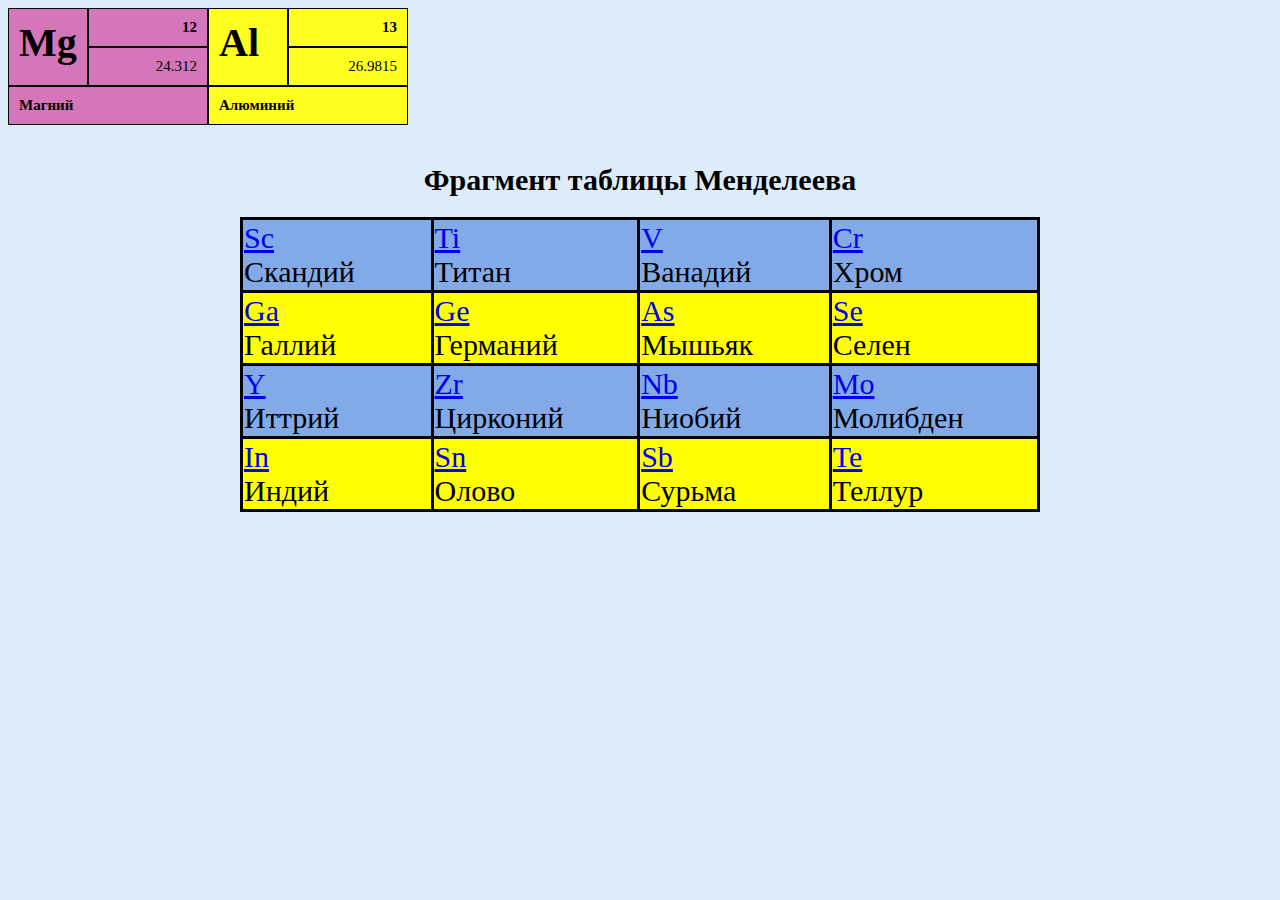
<file: index.html>
<!DOCTYPE html>
<html lang="en">

<head>
    <link rel="stylesheet" href="table.css">
    <meta charset="UTF-8">
    <meta name="viewport" content="width=device-width, initial-scale=1.0">
    <title>My_table</title>
</head>

<body>
    <main>
        <div class="container-element">
            <div class="element">
                <div class="item-1 a">Mg</div>
                <div class="item-1 b">12</div>
                <div class="item-1 c">24.312</div>
                <div class="item-1 d">Магний</div>
            </div>
            <div class="element">
                <div class="item-2 a">Al</div>
                <div class="item-2 b">13</div>
                <div class="item-2 c">26.9815</div>
                <div class="item-2 d">Алюминий</div>
            </div>
        </div>
    </main>
    <br>
    <table>
        <caption><strong>Фрагмент таблицы Менделеева</strong></caption>
        <tr bgcolor="#82a9e8">
            <td><a href="https://ru.wikipedia.org/wiki/Скандий" target="_blank">Sc</a><br>Скандий</td>
            <td><a href="https://ru.wikipedia.org/wiki/Титан_(элемент)" target="_blank">Ti</a><br>Титан</td>
            <td><a href="https://ru.wikipedia.org/wiki/Ванадий" target="_blank">V</a><br>Ванадий</td>
            <td><a href="https://ru.wikipedia.org/wiki/Хром" target="_blank">Cr</a><br>Хром</td>
        </tr>
        <tr bgcolor="yellow">
            <td><a href="https://ru.wikipedia.org/wiki/Галлий" target="_blank">Ga</a><br>Галлий</td>
            <td><a href="https://ru.wikipedia.org/wiki/Германий" target="_blank">Ge</a><br>Германий</td>
            <td><a href="https://ru.wikipedia.org/wiki/Мышьяк" target="_blank">As</a><br>Мышьяк</td>
            <td><a href="https://ru.wikipedia.org/wiki/Селен" target="_blank">Se</a><br>Селен</td>
        </tr>
        <tr bgcolor="#82a9e8">
            <td><a href="https://ru.wikipedia.org/wiki/Иттрий" target="_blank">Y</a><br>Иттрий</td>
            <td><a href="https://ru.wikipedia.org/wiki/Цирконий" target="_blank">Zr</a><br>Цирконий</td>
            <td><a href="https://ru.wikipedia.org/wiki/Ниобий" target="_blank">Nb</a><br>Ниобий</td>
            <td><a href="https://ru.wikipedia.org/wiki/Молибден" target="_blank">Mo</a><br>Молибден</td>
        </tr>
        <tr bgcolor="yellow">
            <td><a href="https://ru.wikipedia.org/wiki/Индий" target="_blank">In</a><br>Индий</td>
            <td><a href="https://ru.wikipedia.org/wiki/Олово" target="_blank">Sn</a><br>Олово</td>
            <td><a href="https://ru.wikipedia.org/wiki/Сурьма" target="_blank">Sb</a><br>Сурьма</td>
            <td><a href="https://ru.wikipedia.org/wiki/Теллур" target="_blank">Te</a><br>Теллур</td>
        </tr>
    </table>
</body>
</html>
</file>
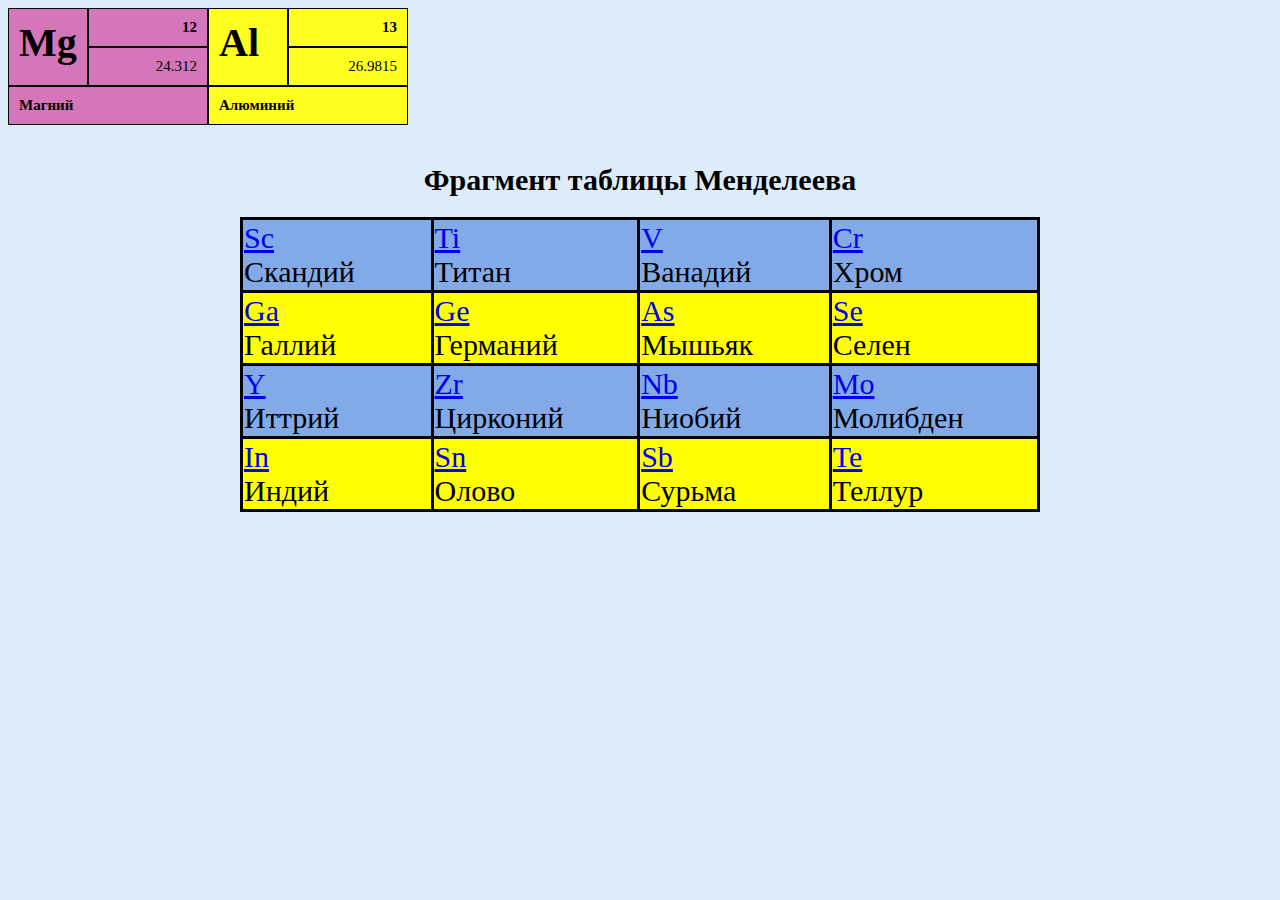
<file: table.html>
<!DOCTYPE html>
<html lang="en">

<head>
    <link rel="stylesheet" href="table.css">
    <meta charset="UTF-8">
    <meta name="viewport" content="width=device-width, initial-scale=1.0">
    <title>My_table</title>
</head>

<body>
    <main>
        <div class="container-element">
            <div class="element">
                <div class="item-1 a">Mg</div>
                <div class="item-1 b">12</div>
                <div class="item-1 c">24.312</div>
                <div class="item-1 d">Магний</div>
            </div>
            <div class="element">
                <div class="item-2 a">Al</div>
                <div class="item-2 b">13</div>
                <div class="item-2 c">26.9815</div>
                <div class="item-2 d">Алюминий</div>
            </div>
        </div>
    </main>
    <br>
    <table>
        <caption><strong>Фрагмент таблицы Менделеева</strong></caption>
        <tr bgcolor="#82a9e8">
            <td><a href="https://ru.wikipedia.org/wiki/Скандий" target="_blank">Sc</a><br>Скандий</td>
            <td><a href="https://ru.wikipedia.org/wiki/Титан_(элемент)" target="_blank">Ti</a><br>Титан</td>
            <td><a href="https://ru.wikipedia.org/wiki/Ванадий" target="_blank">V</a><br>Ванадий</td>
            <td><a href="https://ru.wikipedia.org/wiki/Хром" target="_blank">Cr</a><br>Хром</td>
        </tr>
        <tr bgcolor="yellow">
            <td><a href="https://ru.wikipedia.org/wiki/Галлий" target="_blank">Ga</a><br>Галлий</td>
            <td><a href="https://ru.wikipedia.org/wiki/Германий" target="_blank">Ge</a><br>Германий</td>
            <td><a href="https://ru.wikipedia.org/wiki/Мышьяк" target="_blank">As</a><br>Мышьяк</td>
            <td><a href="https://ru.wikipedia.org/wiki/Селен" target="_blank">Se</a><br>Селен</td>
        </tr>
        <tr bgcolor="#82a9e8">
            <td><a href="https://ru.wikipedia.org/wiki/Иттрий" target="_blank">Y</a><br>Иттрий</td>
            <td><a href="https://ru.wikipedia.org/wiki/Цирконий" target="_blank">Zr</a><br>Цирконий</td>
            <td><a href="https://ru.wikipedia.org/wiki/Ниобий" target="_blank">Nb</a><br>Ниобий</td>
            <td><a href="https://ru.wikipedia.org/wiki/Молибден" target="_blank">Mo</a><br>Молибден</td>
        </tr>
        <tr bgcolor="yellow">
            <td><a href="https://ru.wikipedia.org/wiki/Индий" target="_blank">In</a><br>Индий</td>
            <td><a href="https://ru.wikipedia.org/wiki/Олово" target="_blank">Sn</a><br>Олово</td>
            <td><a href="https://ru.wikipedia.org/wiki/Сурьма" target="_blank">Sb</a><br>Сурьма</td>
            <td><a href="https://ru.wikipedia.org/wiki/Теллур" target="_blank">Te</a><br>Теллур</td>
        </tr>
    </table>
</body>
</html>
</file>
<file: table.css>
body {
    background-color: #deecfa;
}

/* СТИЛИ ЭЛЕМЕНТОВ */

/* главный контейнер */
.container-element {
    display: grid;
    grid-template-columns: 200px 200px;
    /* grid-gap:20px ; отступы */
}

/* контейнер элемента */
.element {
    display: grid;
    grid-template-columns: 80px 120px;
    grid-template-areas:
        'a  b'
        'a  c'
        'd  d'
}
/* задаём области к классам */
.a {
    grid-area: a;
    text-align: left;
    font-size: 40px;
}

.b {
    grid-area: b;
    text-align: right;
    font-size: 15px;
}
.c {
    grid-area: c;
    text-align: right;
    font-size: 15px;
}
.d {
    grid-area: d;
    font-size: 15px;
}
.item-1,.item-2 {
    border: 1px solid black;
    padding: 10px;
}
.item-1 {
    background-color: rgb(213, 117, 186);
}
.item-2 {
    background-color: rgb(255, 255, 33);
}
.a,.b,.d {
    font-weight: bold;
}


/* СТИЛИ ТАБЛИЦЫ  */
table,td {
    border: 3px solid black;
    border-collapse: collapse;
    font-size: 30px;
    width: 800px;
    margin: auto;
}
caption{
    margin: 20px;
}
a:hover {
    color: red;
}
</file>
